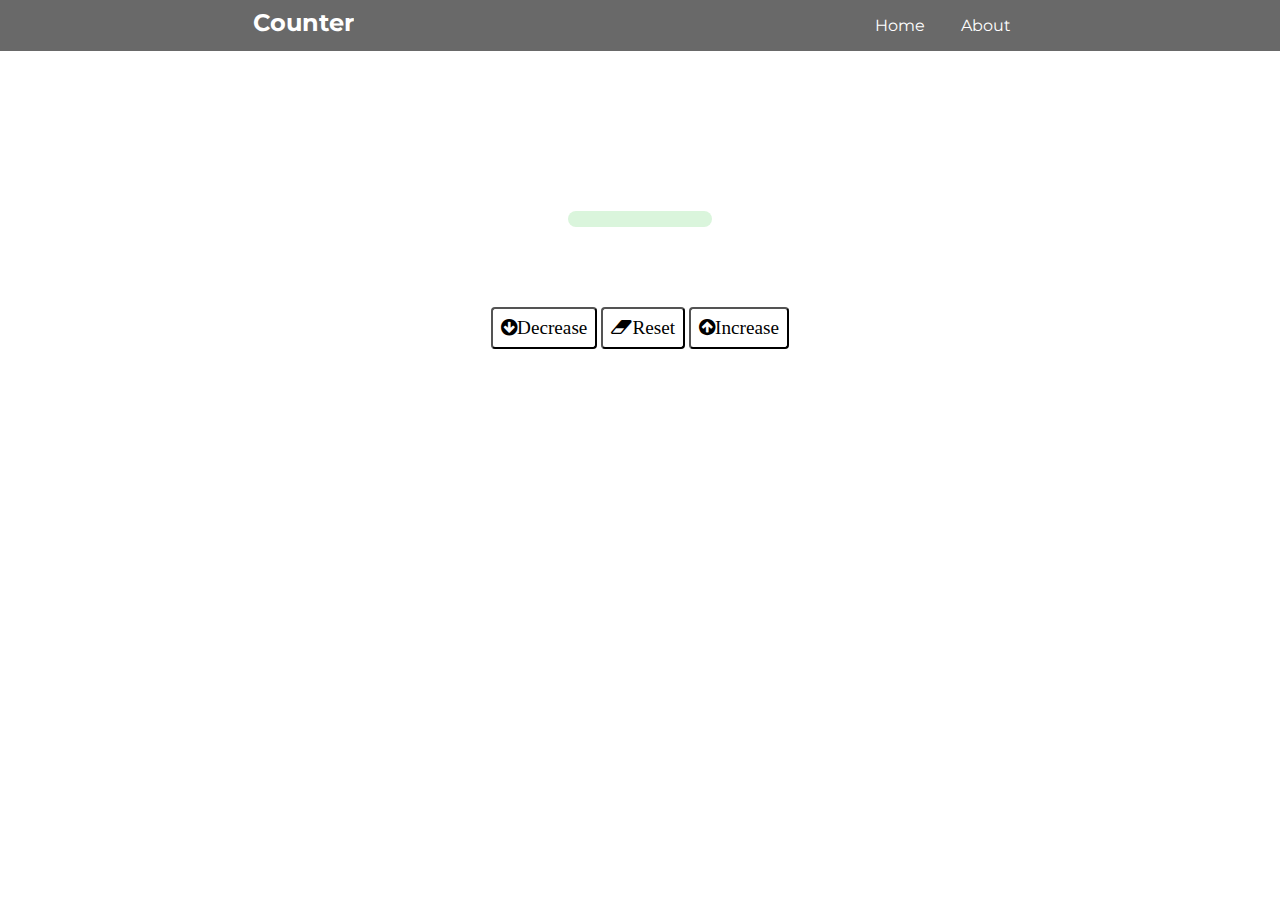
<file: index.html>
<!DOCTYPE html>
<html lang="en">
<head>
    <meta charset="UTF-8">
    <meta name="viewport" content="width=device-width, initial-scale=1.0">
    <!-- style sheet -->
    <link rel="stylesheet" href="Styles.css">
    <!-- favicon icon -->
    <link rel="shortcut icon" href="./favicon 33.ico" type="image/x-icon">
<!-- font awesome -->
<link rel="stylesheet" href="https://cdnjs.cloudflare.com/ajax/libs/font-awesome/4.7.0/css/font-awesome.min.css">
    <title>Counter</title>
    
</head>
<body>
<nav>
    <div class="nav-center">
        <h4 class="logo" >Counter</h4>
        <ul class="nav-links">
            <li>
                <a href="index.html">Home</a>
            </li>
            <li>
                <a href="./about.html">About</a>
            </li>
           
        </ul>
    </div>
</nav>


<main>
    <div class="container">
        
        <h2 id="number" >
            
        </h2>
        <button class="btn decrease" id="btn-derease">
            <i class="fa fa-arrow-circle-down " aria-hidden="true">Decrease</i>
        </button>
        <button class="btn reset" id="btn-reset">
            <i class="fa fa-eraser " aria-hidden="true">Reset</i>
        </button>
        <button class="btn increase" id="btn-increase">
            <i class="fa fa-arrow-circle-up " >Increase</i>
        </button>
        
        
    </div>
</main>



<script src="app.js"></script>


</body>
</html>
</file>
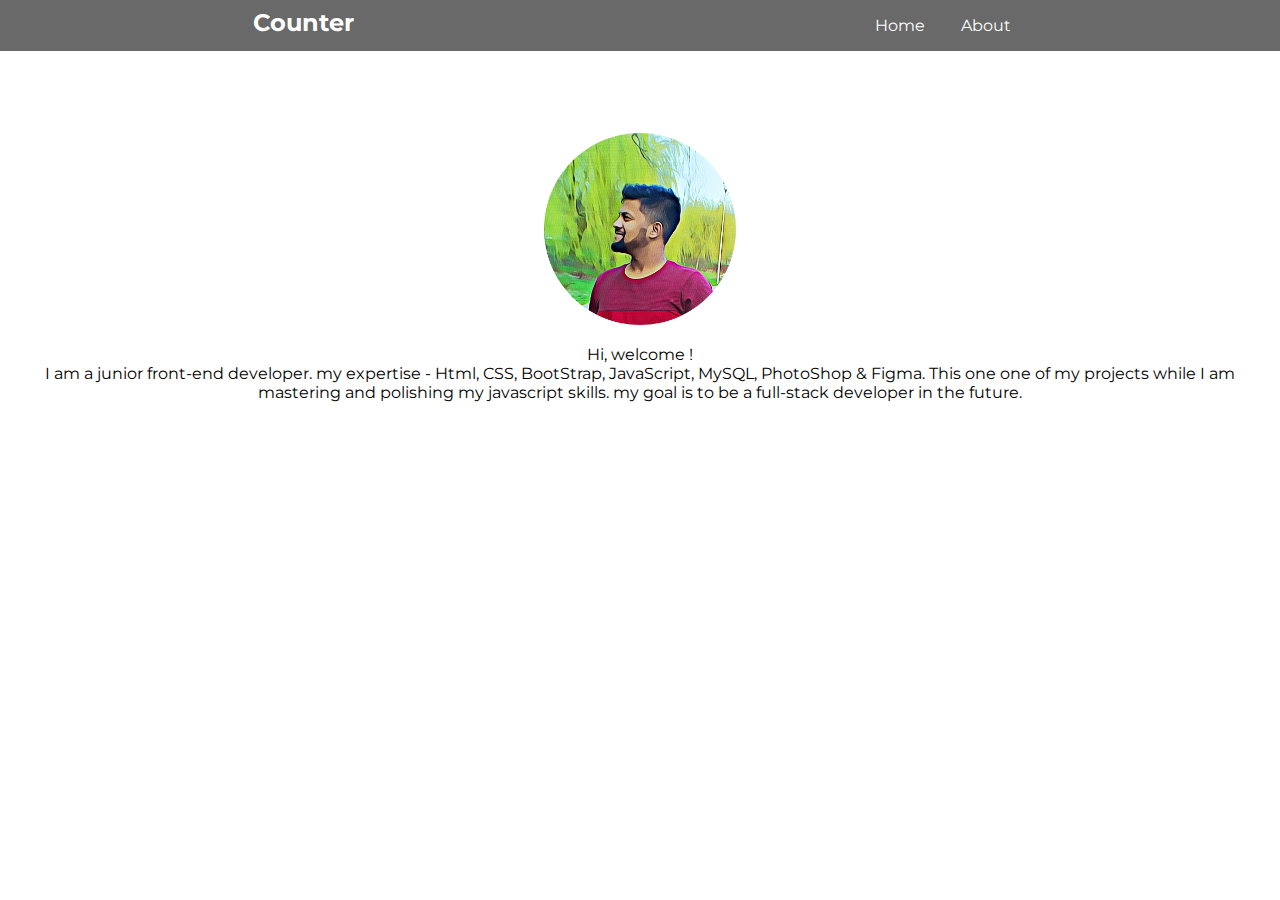
<file: about.html>
<!DOCTYPE html>
<html lang="en">
<head>
    <meta charset="UTF-8">
    <meta name="viewport" content="width=device-width, initial-scale=1.0">
    <!-- style sheet -->
    <link rel="stylesheet" href="Styles.css">
    <!-- favicon icon -->
    <link rel="shortcut icon" href="./favicon 33.ico" type="image/x-icon">

    <title>Color Code Generator</title>
    
</head>
<body>
<nav>
    <div class="nav-center">
        <h4 class="logo" >Counter</h4>
        <ul class="nav-links">
            <li>
                <a href="index.html">Home</a>
            </li>
            <li>
                <a href="#">About</a>
            </li>
        </ul>
    </div>
</nav>

<main>
    <div class="thanks ">
        
        <div class="photo" >
            <img src="./smsadi.png" alt="">
        </div>
        <p> Hi, welcome ! <br> I am a junior front-end developer. my expertise - Html, CSS, BootStrap, JavaScript, MySQL, PhotoShop & Figma. 
            
            This one one of my projects while I am mastering and polishing my javascript skills.
             my goal is to be a full-stack developer in the future.
              
        </p>
    </div>
</main>



<script src="app.js"></script>


</body>
</html>
</file>
<file: Styles.css>
/*Google fonts  */
@import url('https://fonts.googleapis.com/css2?family=Montserrat&display=swap');


*{margin: 0;
padding: 0;}
body{
    
    font-family: 'Montserrat', sans-serif;
    
}
.nav-center{
    display: flex;
    justify-content: space-around;
    background-color: #696969;
}
.logo{
    padding-top: .5rem;
    font-size: 1.5rem;
    font-weight: bold;
    overflow: auto;
    display: block; 
    color: white;
}
.nav-links li{
   display: inline-block;
    padding: 1rem;
    
}


.nav-links{
    list-style: none;
    
    
}
.nav-links a {
    text-decoration: none;
    color: white;
    transition:all 0.3s ease-in-out;
    display: inline;
    
    
    
  
}
.nav-links a:hover {
    text-decoration: none;
    color: lightseagreen;

}

.container h2{
background-color: #daf5dc ;

/* text-align: center; */
max-width: 10%;
min-width: 10%;
margin: auto;
padding: .5rem;
margin-top: 10rem;
border-radius: .5rem;
font-size: 4rem;

} 
.btn{
    margin-top: 5rem;
font-size: 1.2rem;
border-radius: .25rem;
background-color: transparent;
/* border: double; */
transition:all 0.2s ease-in-out;
padding: .50rem;

}
.btn:hover{
    background-color: #1a0000;
    color: lightgoldenrodyellow;
}
.container{
    text-align: center;
}
 /* about page */
 .thanks{
     padding: 2px;
     text-align: center;
 }
.photo{
    padding: 1rem;  
}
.photo img{
    height: 12rem;
    width: 12rem;
    margin-top: 4rem;
}
#color{
    color: tomato;
}
/* color for the heading  */
.red{
   background-color:red;
}
.green{
    background-color: green;
}
 
/* for mobile version */

@media only screen and (max-width: 600px) {

    .nav-center{
        display: block;
        justify-content: space-around;
        background-color: #696969;
        text-align: center;
  }
  .nav-links li a{
    display: inline-block;
     padding-left: 1rem;
     padding-inline: 2rem; 
 }
 .container h2{
    background-color: #1a0000 ;
    color: lightgoldenrodyellow;
    /* text-align: center; */
    max-width: 20%;
    min-width: 20%;
    margin: auto;
    padding: 1rem;
    margin-top: 8rem;
    border-radius: .5rem;
    } 
.photo img{
        height: 9rem;
        width: 9rem;
        margin-top: 1rem;
    }
    
}
</file>
